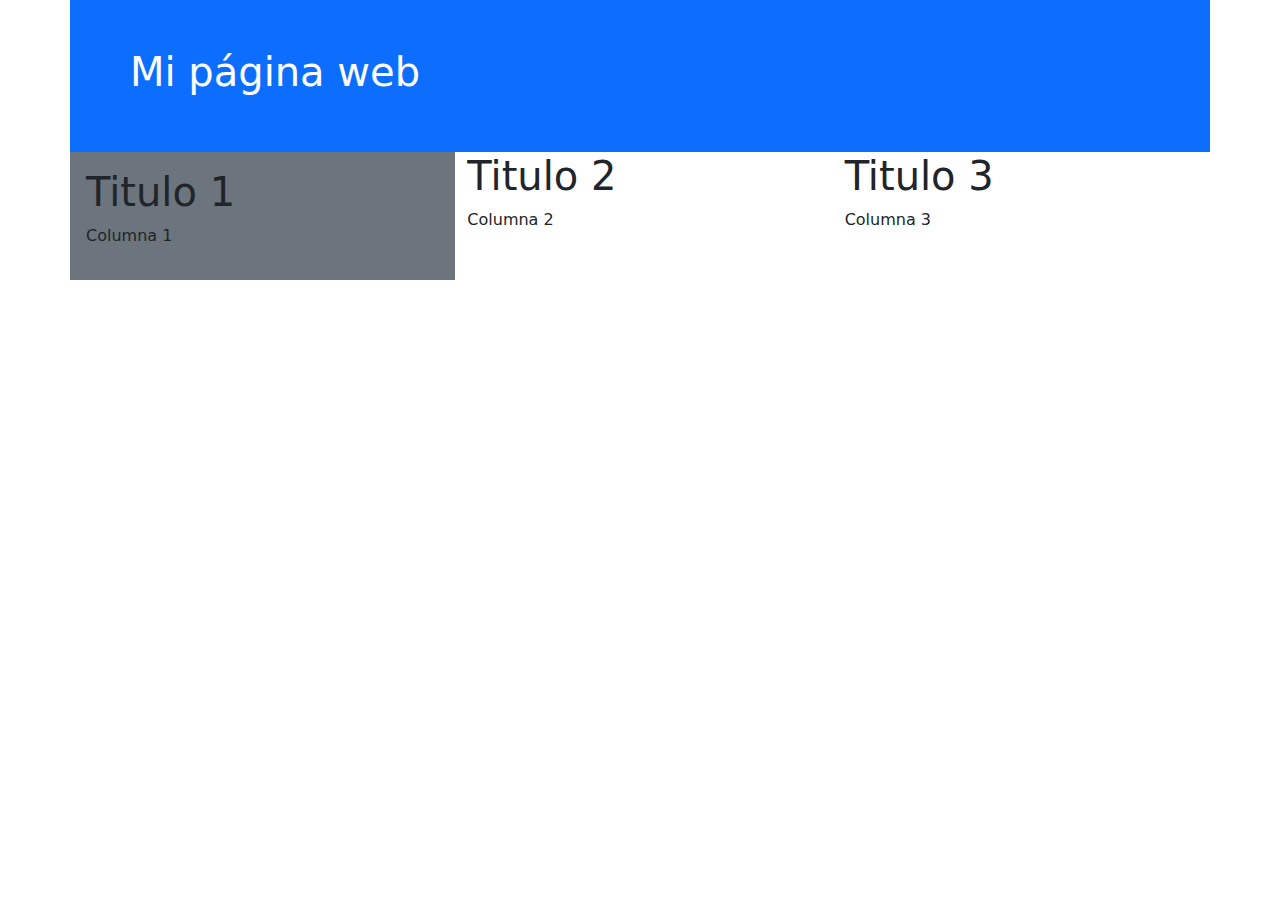
<file: bootstrap.html>
<!DOCTYPE html>
<html lang="en">

<head>
    <title>Bootstrap 5 Example</title>
    <meta charset="utf-8">
    <meta name="viewport" content="width=device-width, initial-scale=1">
    <link href="https://cdn.jsdelivr.net/npm/bootstrap@5.3.3/dist/css/bootstrap.min.css" rel="stylesheet">
    <script src="https://cdn.jsdelivr.net/npm/bootstrap@5.3.3/dist/js/bootstrap.bundle.min.js"></script>
</head>

<body>
    <div class="container">
        <div class="row bg-primary text-white p-5">
            <h1>Mi página web</h1>
        </div>
        <div class="row">
            <div class="p-3 col-md bg-secondary">
                <h1>Titulo 1</h1>
                <p>Columna 1</p>
            </div>
            <div class="col-md">
                <h1>Titulo 2</h1>
                <p>Columna 2</p>
            </div>
            <div class="col-md">
                <h1>Titulo 3</h1>
                <p>Columna 3</p>
            </div>
        </div>
    </div>

</body>

</html>
</file>
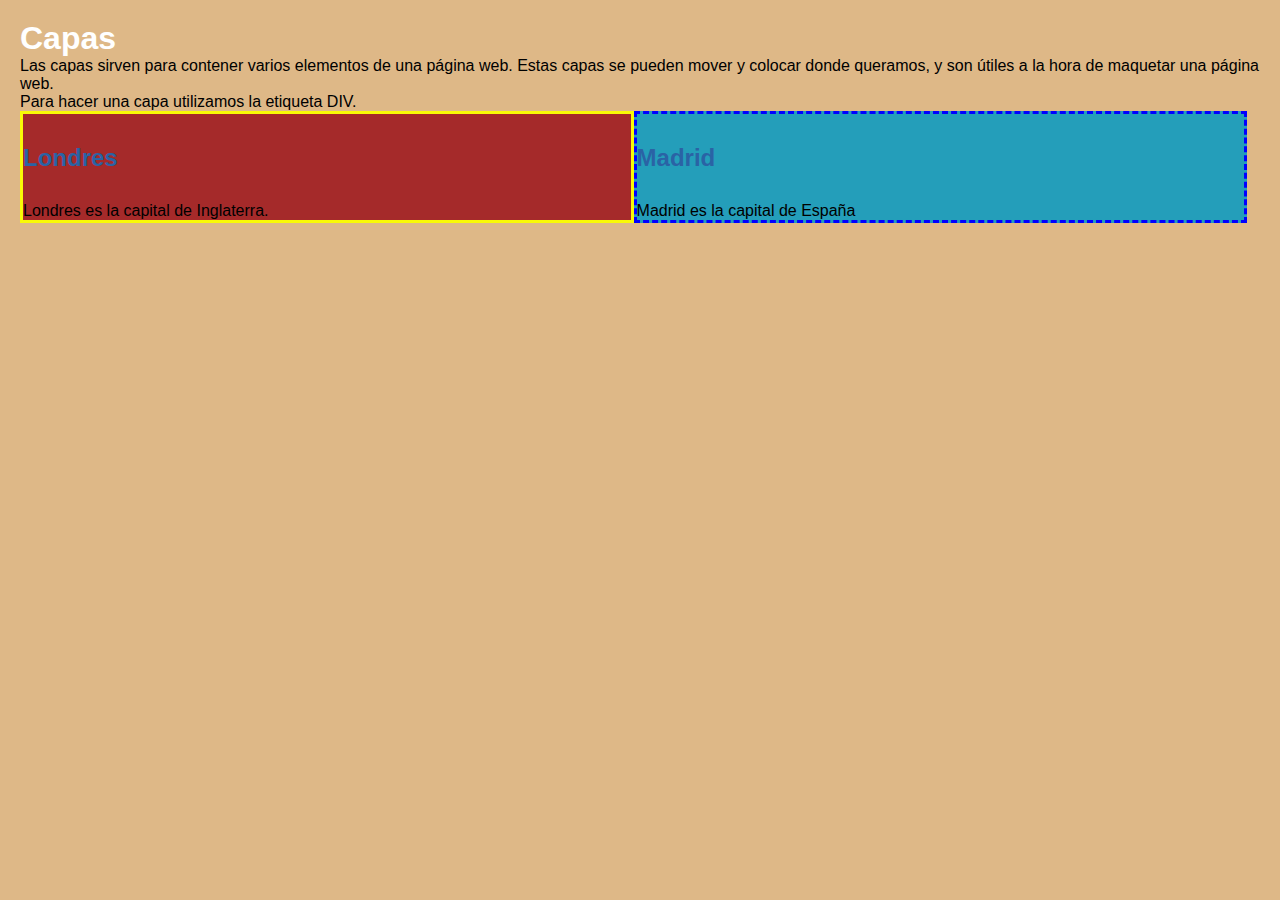
<file: capas.html>
<!DOCTYPE html>
<html lang="en">

<head>
    <meta charset="UTF-8">
    <meta name="viewport" content="width=device-width, initial-scale=1.0">
    <title>Document</title>
    <link rel="stylesheet" href="estilos.css">
</head>

<body>
    <h1>Capas</h1>
    <p>Las capas sirven para contener varios elementos de una
        página web. Estas capas se pueden mover y colocar donde
        queramos, y son útiles a la hora de maquetar una página
        web.
    </p>
    <p>Para hacer una capa utilizamos la etiqueta DIV.</p>
    <div style="background-color: brown;border: 3px solid rgb(249, 249, 7);width: 49%;float:left">
        <h2>Londres</h2>
        <p>Londres es la capital de Inglaterra.</p>
    </div>
    <div style="background-color: rgb(36, 158, 186);border: 3px dashed blue;width: 49%;float:left">
        <h2>Madrid</h2>
        <p>Madrid es la capital de España</p>
    </div>

</body>

</html>
</file>
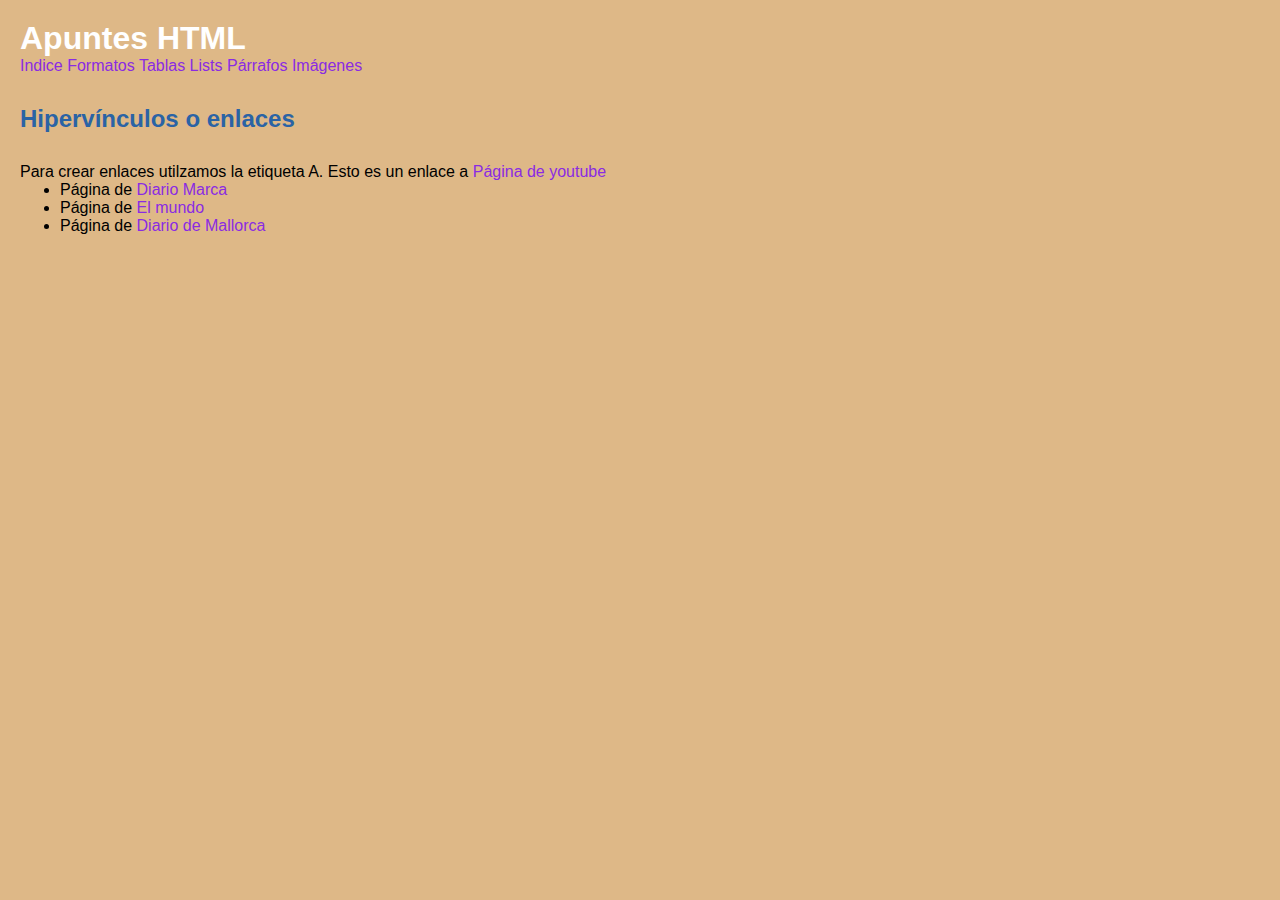
<file: enlaces.html>
<!DOCTYPE html>
<html lang="en">

<head>
    <meta charset="UTF-8">
    <meta name="viewport" content="width=device-width, initial-scale=1.0">
    <title>Document</title>
    <link rel="stylesheet" href="estilos.css">
</head>

<body>
    <h1>Apuntes HTML</h1>
    <a href="index.html">Indice</a>
    <a href="formatos.html">Formatos</a>
    <a href="tablas.html">Tablas</a>
    <a href="listas.html">Lists</a>
    <a href="parrafos.html">Párrafos</a>
    <a href="imagenes.html">Imágenes</a>
    <h2>Hipervínculos o enlaces</h2>
    <p>Para crear enlaces utilzamos la
        etiqueta A. Esto es un enlace a
        <a href="http://www.youtube.com">Página de youtube</a>
    </p>
    <ul>
        <li>Página de <a href="http://www.marca.com">Diario Marca</a></li>
        <li>Página de <a href="http://www.elmundo.es">El mundo</a></li>
        <li>Página de <a href="http://www.diariodemallorca.es">Diario de Mallorca</a></li>
    </ul>
</body>

</html>
</file>
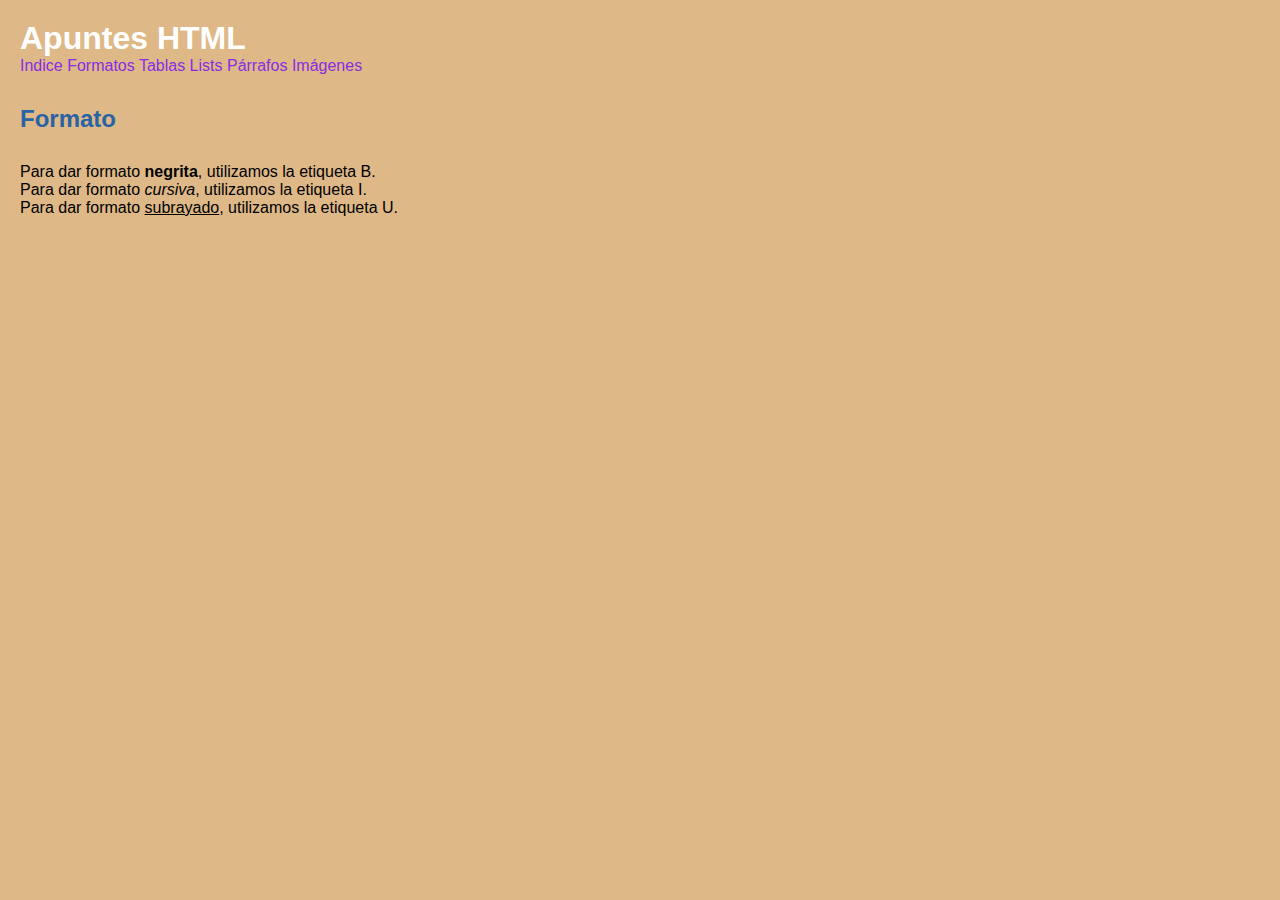
<file: formatos.html>
<!DOCTYPE html>
<html lang="en">

<head>
    <meta charset="UTF-8">
    <meta name="viewport" content="width=device-width, initial-scale=1.0">
    <title>Document</title>
    <link rel="stylesheet" href="estilos.css">
</head>

<body>
    <h1>Apuntes HTML</h1>
    <a href="index.html">Indice</a>
    <a href="formatos.html">Formatos</a>
    <a href="tablas.html">Tablas</a>
    <a href="listas.html">Lists</a>
    <a href="parrafos.html">Párrafos</a>
    <a href="imagenes.html">Imágenes</a>
    <h2>Formato</h2>
    <p>Para dar formato <b>negrita</b>, utilizamos la etiqueta B. <br>
        Para dar formato <i>cursiva</i>, utilizamos la etiqueta I. <br>
        Para dar formato <u>subrayado</u>, utilizamos la etiqueta U.
    </p>
</body>

</html>
</file>
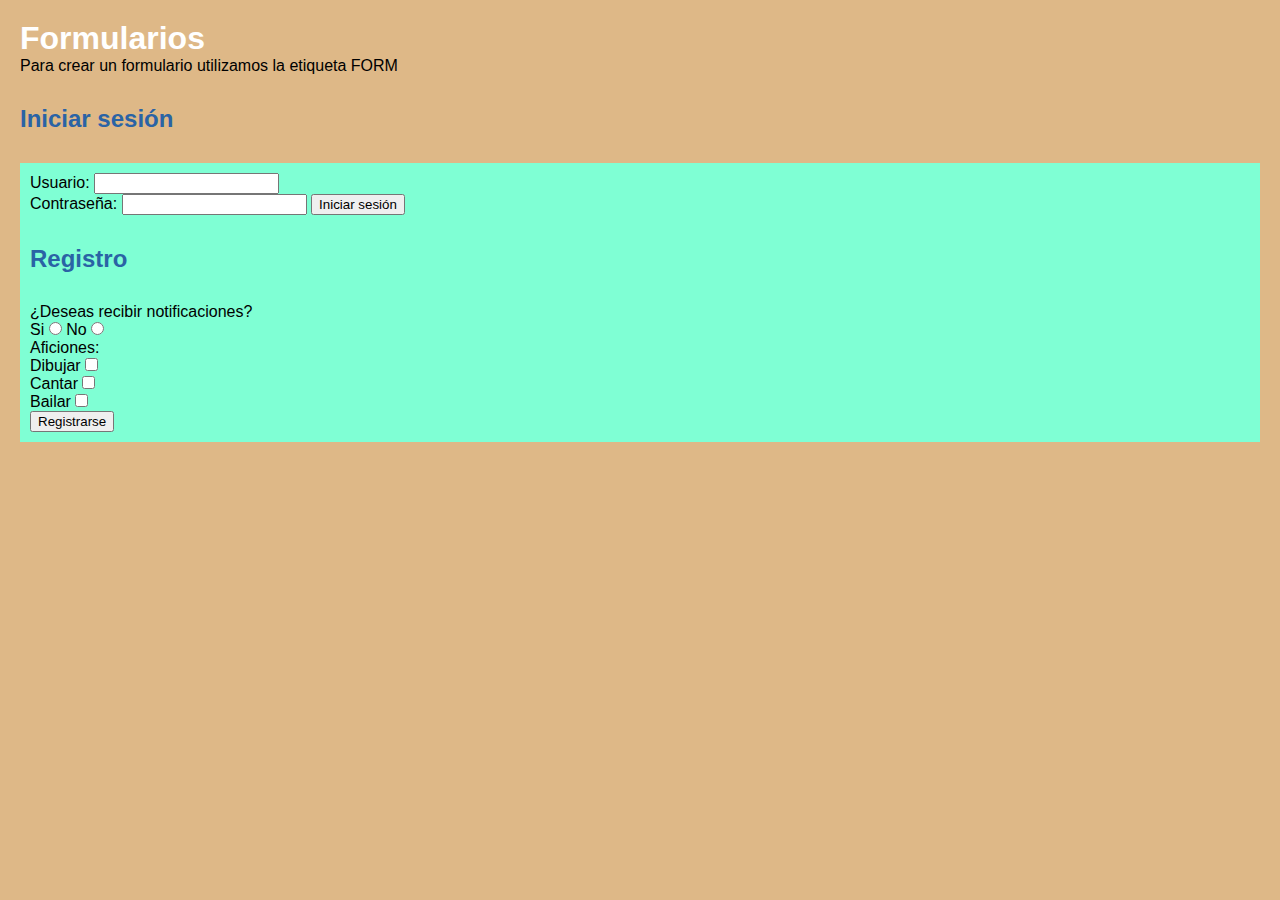
<file: formulario.html>
<!DOCTYPE html>
<html lang="en">

<head>
    <meta charset="UTF-8">
    <meta name="viewport" content="width=device-width, initial-scale=1.0">
    <title>Document</title>
    <link rel="stylesheet" href="estilos.css">
</head>

<body>
    <h1>Formularios</h1>
    <p>Para crear un formulario utilizamos la etiqueta FORM</p>
    <h2>Iniciar sesión</h2>
    <form id="flogin" action="">
        <label for="username">Usuario:</label>
        <input type="text" name="username" id="username">
        <br>
        <label for="password">Contraseña:</label>
        <input type="password" name="password" id="password">

        <input type="submit" value="Iniciar sesión" </form>
        <h2>Registro</h2>
        <form id="fregistro" action="">
            <p>¿Deseas recibir notificaciones?</p>
            <label for="si">Si</label>
            <input type="radio" name="notificaciones" id="si">
            <label for="no">No</label>
            <input type="radio" name="notificaciones" id="no">
            <p>Aficiones:</p>
            <label for="dibujar">Dibujar</label>
            <input type="checkbox" name="dibujar" id="dibujar"><br>
            <label for="cantar">Cantar</label>
            <input type="checkbox" name="cantar" id="cantar"><br>
            <label for="bailar">Bailar</label>
            <input type="checkbox" name="bailar" id="bailar"><br>
            <input type="submit" value="Registrarse">
        </form>
</body>

</html>
</file>
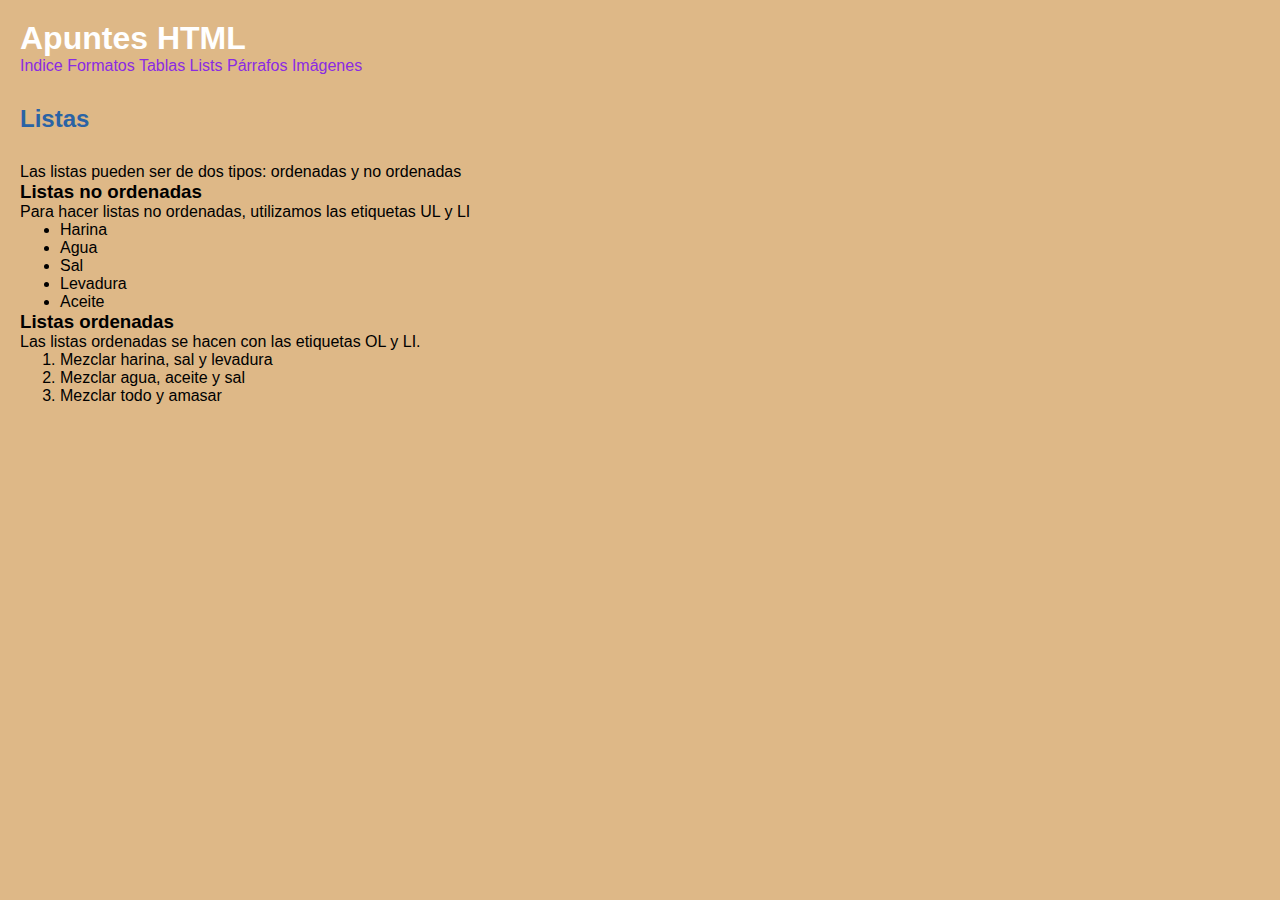
<file: listas.html>
<!DOCTYPE html>
<html lang="en">

<head>
    <meta charset="UTF-8">
    <meta name="viewport" content="width=device-width, initial-scale=1.0">
    <title>Document</title>
    <link rel="stylesheet" href="estilos.css">
</head>

<body>
    <h1>Apuntes HTML</h1>
    <a href="index.html">Indice</a>
    <a href="formatos.html">Formatos</a>
    <a href="tablas.html">Tablas</a>
    <a href="listas.html">Lists</a>
    <a href="parrafos.html">Párrafos</a>
    <a href="imagenes.html">Imágenes</a>
    <h2>Listas</h2>
    <p>Las listas pueden ser de dos tipos: ordenadas y no ordenadas</p>
    <h3>Listas no ordenadas</h3>
    <p>Para hacer listas no ordenadas, utilizamos las etiquetas UL y LI</p>
    <ul>
        <li>Harina</li>
        <li>Agua</li>
        <li>Sal</li>
        <li>Levadura</li>
        <li>Aceite</li>
    </ul>
    <h3>Listas ordenadas</h3>
    <p>Las listas ordenadas se hacen con
        las etiquetas OL y LI.
    </p>
    <ol>
        <li>Mezclar harina, sal y levadura</li>
        <li>Mezclar agua, aceite y sal</li>
        <li>Mezclar todo y amasar</li>
    </ol>
</body>

</html>
</file>
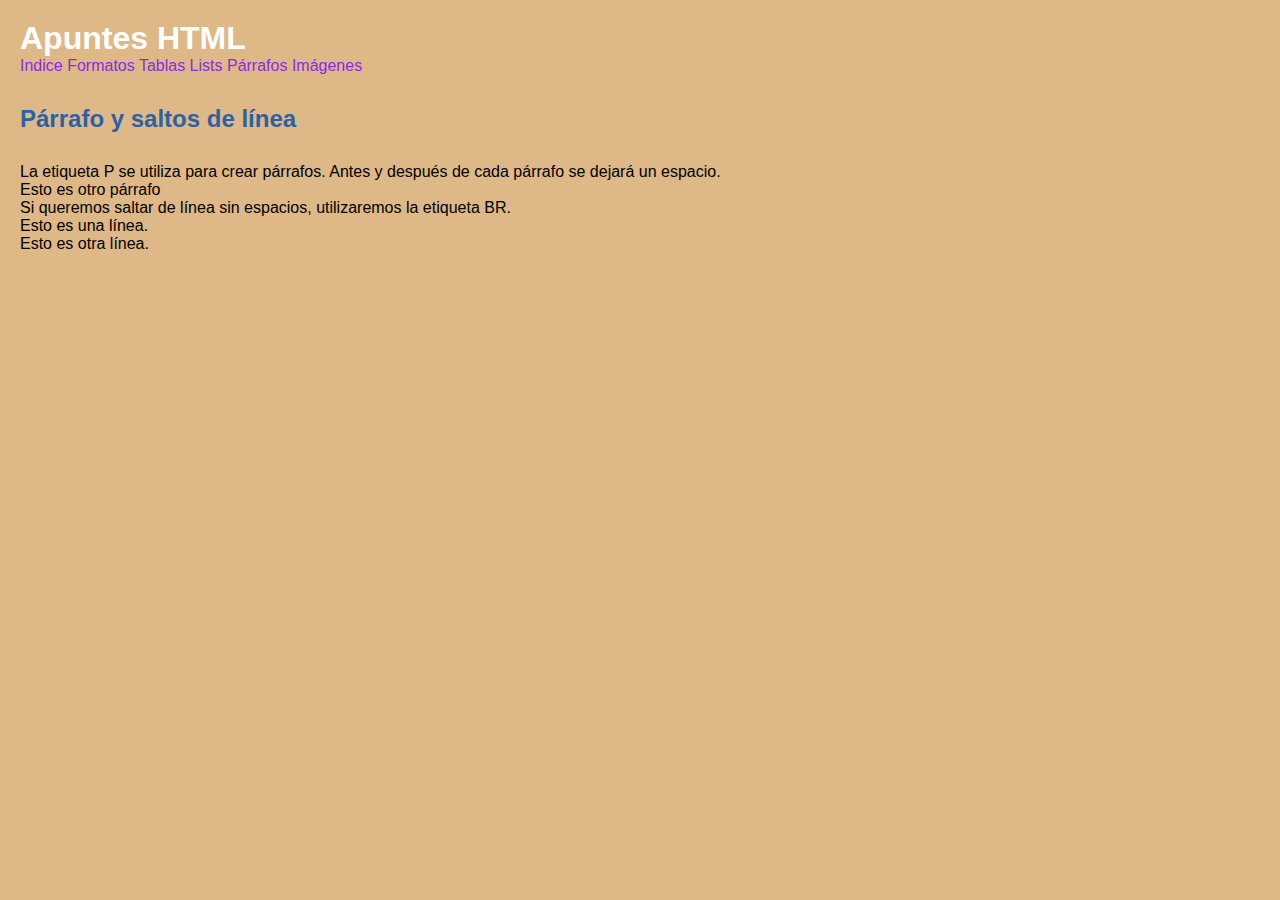
<file: parrafos.html>
<!DOCTYPE html>
<html lang="en">

<head>
    <meta charset="UTF-8">
    <meta name="viewport" content="width=device-width, initial-scale=1.0">
    <title>Document</title>
    <link rel="stylesheet" href="estilos.css">
</head>

<body>
    <h1>Apuntes HTML</h1>
    <a href="index.html">Indice</a>
    <a href="formatos.html">Formatos</a>
    <a href="tablas.html">Tablas</a>
    <a href="listas.html">Lists</a>
    <a href="parrafos.html">Párrafos</a>
    <a href="imagenes.html">Imágenes</a>
    <h2>Párrafo y saltos de línea</h2>
    <p>La etiqueta P se utiliza para crear párrafos.
        Antes y después de cada párrafo se dejará un espacio.
    </p>
    <p>Esto es otro párrafo</p>
    <p>Si queremos saltar de línea sin espacios, utilizaremos
        la etiqueta BR. <br>Esto es una línea. <br>Esto es otra línea.
    </p>
</body>

</html>
</file>
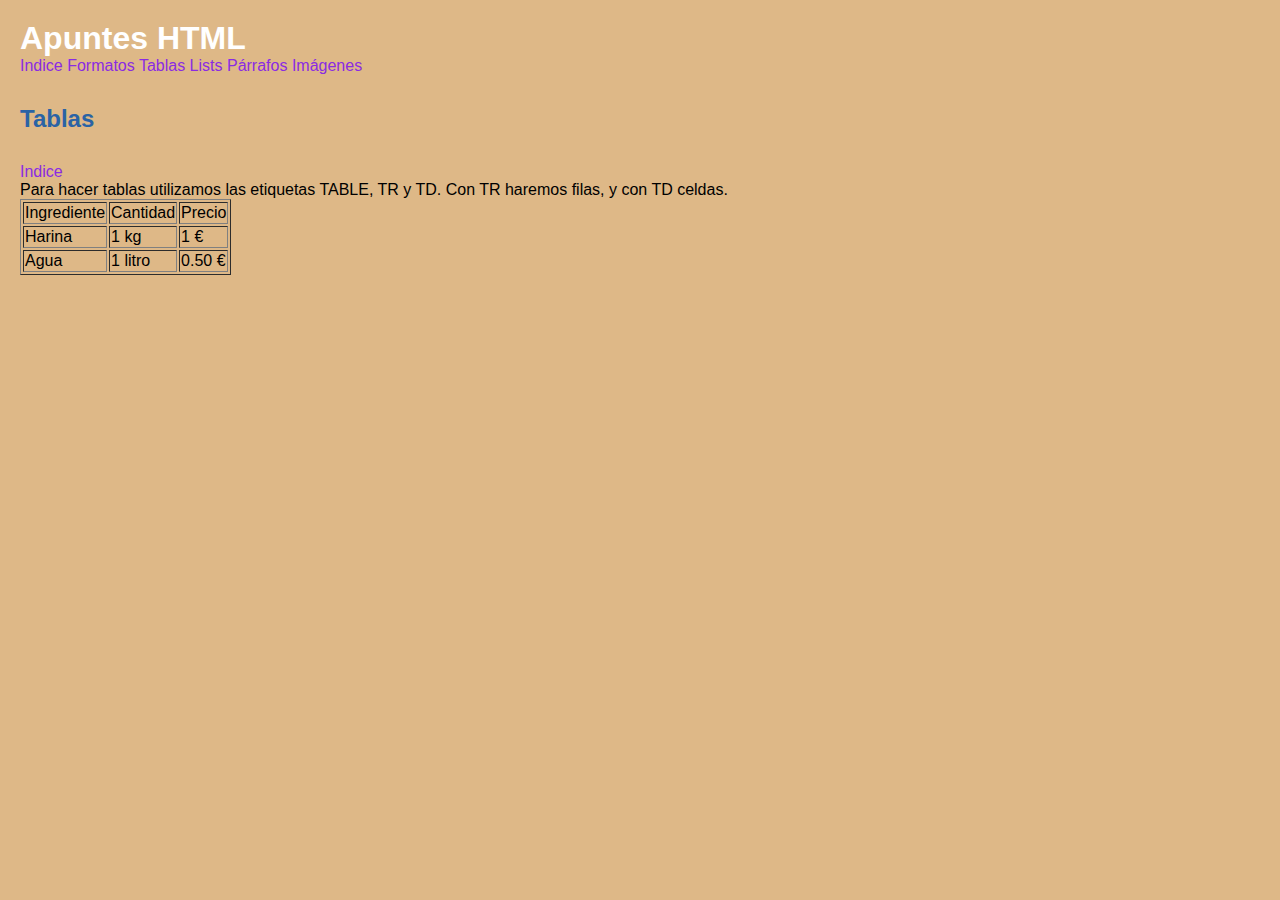
<file: tablas.html>
<!DOCTYPE html>
<html lang="en">

<head>
    <meta charset="UTF-8">
    <meta name="viewport" content="width=device-width, initial-scale=1.0">
    <title>Document</title>
    <link rel="stylesheet" href="estilos.css">
</head>

<body>
    <h1>Apuntes HTML</h1>
    <a href="index.html">Indice</a>
    <a href="formatos.html">Formatos</a>
    <a href="tablas.html">Tablas</a>
    <a href="listas.html">Lists</a>
    <a href="parrafos.html">Párrafos</a>
    <a href="imagenes.html">Imágenes</a>
    <h2>Tablas</h2>
    <a href="index.html">Indice</a>
    <p>Para hacer tablas utilizamos las etiquetas TABLE, TR y TD.
        Con TR haremos filas, y con TD celdas.
    </p>
    <table border="1">
        <tr>
            <td>Ingrediente</td>
            <td>Cantidad</td>
            <td>Precio</td>
        </tr>
        <tr>
            <td>Harina</td>
            <td>1 kg</td>
            <td>1 €</td>
        </tr>
        <tr>
            <td>Agua</td>
            <td>1 litro</td>
            <td>0.50 €</td>

        </tr>
    </table>
</body>

</html>
</file>
<file: estilos.css>
* {
    font-family: Verdana, Geneva, Tahoma, sans-serif;
    margin: 0;
}

body {
    background-color: burlywood;
    margin: 20px;
}

h1 {
    color: white
}

h2 {
    color: rgb(42, 99, 165);
    margin-bottom: 30px;
    margin-top: 30px;
}

form {
    padding: 10px;
}

img {
    width: 300px;
    height: auto;
    border: 2px solid #333;
    border-radius: 10px;

    display: block;
    margin-left: auto;
    margin-right: auto;
    margin-top: 20px;
    margin-bottom: 20px;
}

#flogin {
    background-color: aquamarine;
}

#fregistro {
    background-color: burlywood;
}

#cabecera {
    background-color: blueviolet;
    border: 1px solid black;
    padding: 30px;
}

#menu {
    background-color: rgb(227, 227, 227);
    padding: 10px;
}

#contenido {
    padding: 10px;
}

/* Estilos de enlaces */

a {
    /* Quita subrayado */
    text-decoration: none;
    color: blueviolet
}

a:hover {
    color: blue;
}
</file>
